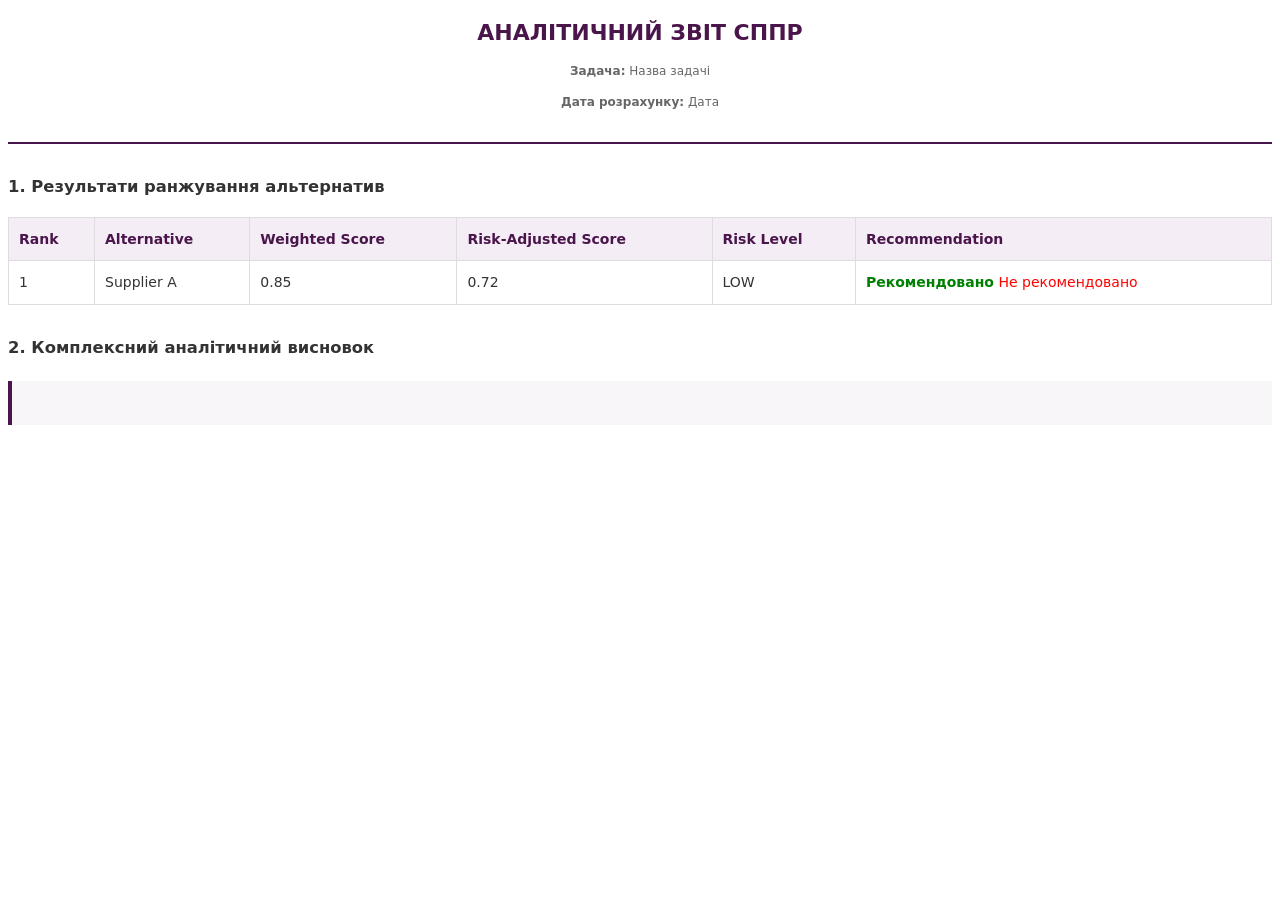
<file: decision-service/src/main/resources/templates/report.html>
<!DOCTYPE html>
<html xmlns:th="http://www.thymeleaf.org">
<head>
    <meta charset="UTF-8"/>
    <style>
        body {
            font-family: "DejaVu Sans", sans-serif;
            font-size: 14px;
            color: #333;
            line-height: 1.6;
        }
        .header {
            text-align: center;
            border-bottom: 2px solid #4A154B;
            padding-bottom: 10px;
            margin-bottom: 30px;
        }
        h1 { color: #4A154B; font-size: 22px; margin-bottom: 5px; }
        .meta-info {
            font-size: 12px;
            color: #666;
            margin-bottom: 20px;
        }
        table {
            width: 100%;
            border-collapse: collapse;
            margin-bottom: 30px;
        }
        th, td {
            border: 1px solid #ddd;
            padding: 10px;
            text-align: left;
        }
        th {
            background-color: #F4EDF6;
            color: #4A154B;
        }
        .recommended-true { color: green; font-weight: bold; }
        .recommended-false { color: red; }
        .summary-section {
            background-color: #F8F6F9;
            border-left: 4px solid #4A154B;
            padding: 15px;
            margin-top: 20px;
        }
        .summary-item {
            margin-bottom: 10px;
        }
    </style>
</head>
<body>

<div class="header">
    <h1 th:text="${isUk} ? 'АНАЛІТИЧНИЙ ЗВІТ СППР' : 'DSS ANALYTICAL REPORT'">АНАЛІТИЧНИЙ ЗВІТ СППР</h1>

    <div class="meta-info">
        <p>
            <strong th:text="${isUk} ? 'Задача:' : 'Decision Task:'">Задача:</strong>
            <span th:text="${decisionName}">Назва задачі</span>
        </p>
        <p>
            <strong th:text="${isUk} ? 'Дата розрахунку:' : 'Calculation Date:'">Дата розрахунку:</strong>
            <span th:text="${calculatedAt}">Дата</span>
        </p>
    </div>
</div>

<h3 th:text="${isUk} ? '1. Результати ранжування альтернатив' : '1. Alternative Ranking Results'">1. Результати ранжування альтернатив</h3>

<table>
    <thead>
    <tr>
        <th th:text="${isUk} ? 'Ранг' : 'Rank'">Rank</th>
        <th th:text="${isUk} ? 'Альтернатива' : 'Alternative'">Alternative</th>
        <th th:text="${isUk} ? 'Ваговий бал' : 'Weighted Score'">Weighted Score</th>
        <th th:text="${isUk} ? 'Бал з урахуванням ризику' : 'Risk-Adjusted Score'">Risk-Adjusted Score</th>
        <th th:text="${isUk} ? 'Рівень ризику' : 'Risk Level'">Risk Level</th>
        <th th:text="${isUk} ? 'Рекомендація' : 'Recommendation'">Recommendation</th>
    </tr>
    </thead>
    <tbody>
    <tr th:each="alt, iter : ${alternatives}">
        <td th:text="${iter.index + 1}">1</td>
        <td th:text="${alt.name}">Supplier A</td>
        <td th:text="${alt.weightedScore}">0.85</td>
        <td th:text="${alt.riskAdjustedScore}">0.72</td>
        <td th:text="${alt.riskLevel}">LOW</td>
        <td>
            <span th:if="${alt.isRecommended}" class="recommended-true"
                  th:text="${isUk} ? 'Рекомендовано' : 'Recommended'">Рекомендовано</span>
            <span th:if="${!alt.isRecommended}" class="recommended-false"
                  th:text="${isUk} ? 'Не рекомендовано' : 'Not Recommended'">Не рекомендовано</span>
        </td>
    </tr>
    </tbody>
</table>

<h3 th:text="${isUk} ? '2. Комплексний аналітичний висновок' : '2. Comprehensive Analytical Summary'">2. Комплексний аналітичний висновок</h3>

<div class="summary-section">
    <div class="summary-item" th:each="text : ${recommendationTexts}">
        <p th:text="${text}"></p>
    </div>
</div>

</body>
</html>
</file>
